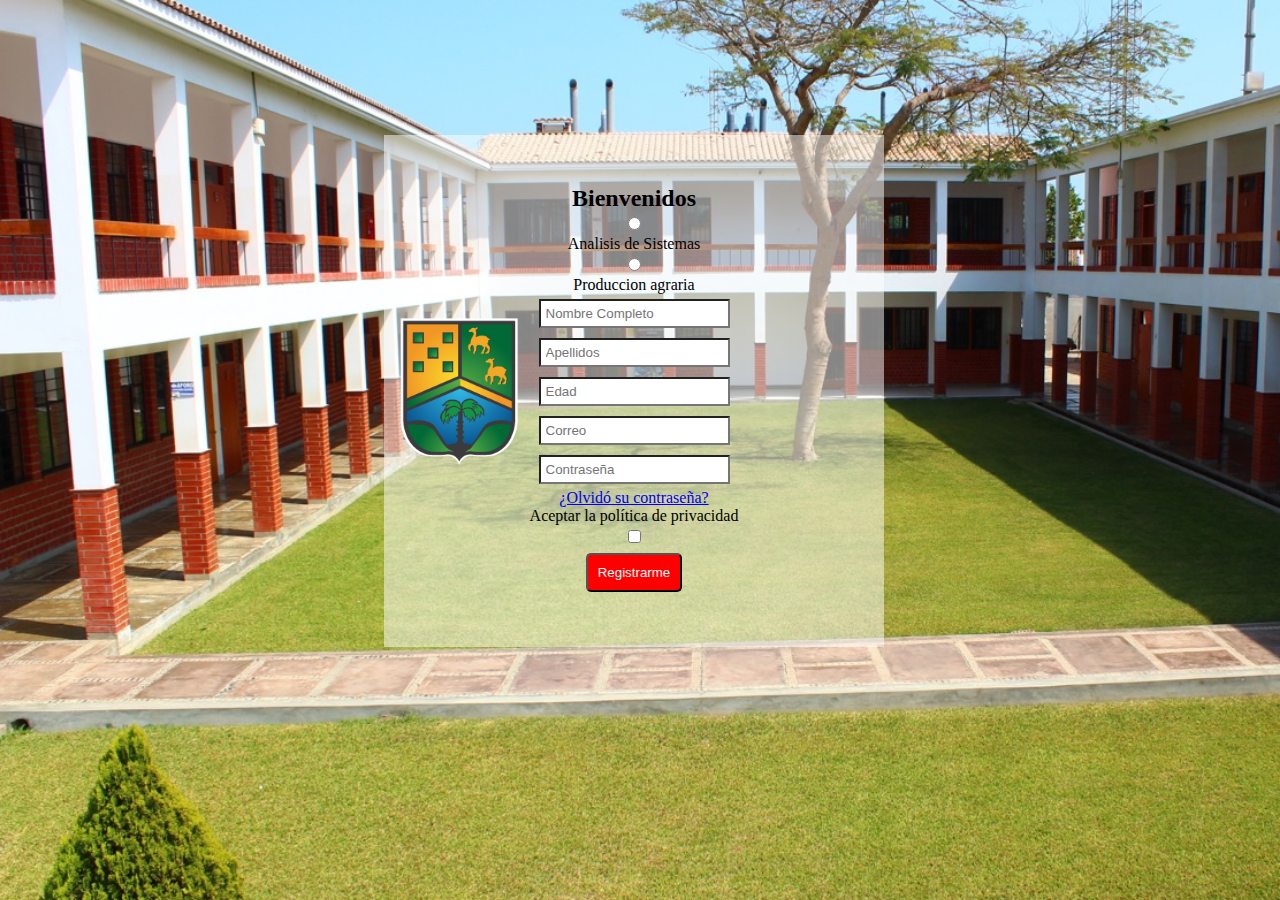
<file: index.html>
<!DOCTYPE html>
<html lang="en">
<head>
    <meta charset="UTF-8">
    <meta name="viewport" content="width=device-width, initial-scale=1.0">
    <title>Document</title>
    <link rel="stylesheet" href="style.css">
</head>
<body>

    <form>
        <h2>Bienvenidos</h2>
        <input type="radio" id="analisis" name="opciones" value="analisis">
        <label for="">Analisis de Sistemas</label>   
        <input type="radio" id="produccion" name="opciones" value="produccion">
        <label for="">Produccion agraria</label>
        <img src="/Practica/Logo-VG_Tpt02.png" alt="Mi logo" class="logo">
        <input type="text" placeholder="Nombre Completo" >
        <input type="text" placeholder="Apellidos" >
        <input type="number" placeholder="Edad" >
        <input type="email" placeholder="Correo" >
        <input type="password" placeholder="Contraseña">
   
        <a href="/politica-privacidad">¿Olvidó su contraseña?</a>
        <label for="aceptar_politica_privacidad">Aceptar la política de privacidad</label>
        <input type="checkbox" id="aceptar_politica_privacidad">
        
        
        
      <input type="submit" value="Registrarme" class="boton">
    </form>
    
</body>
</html>
</file>
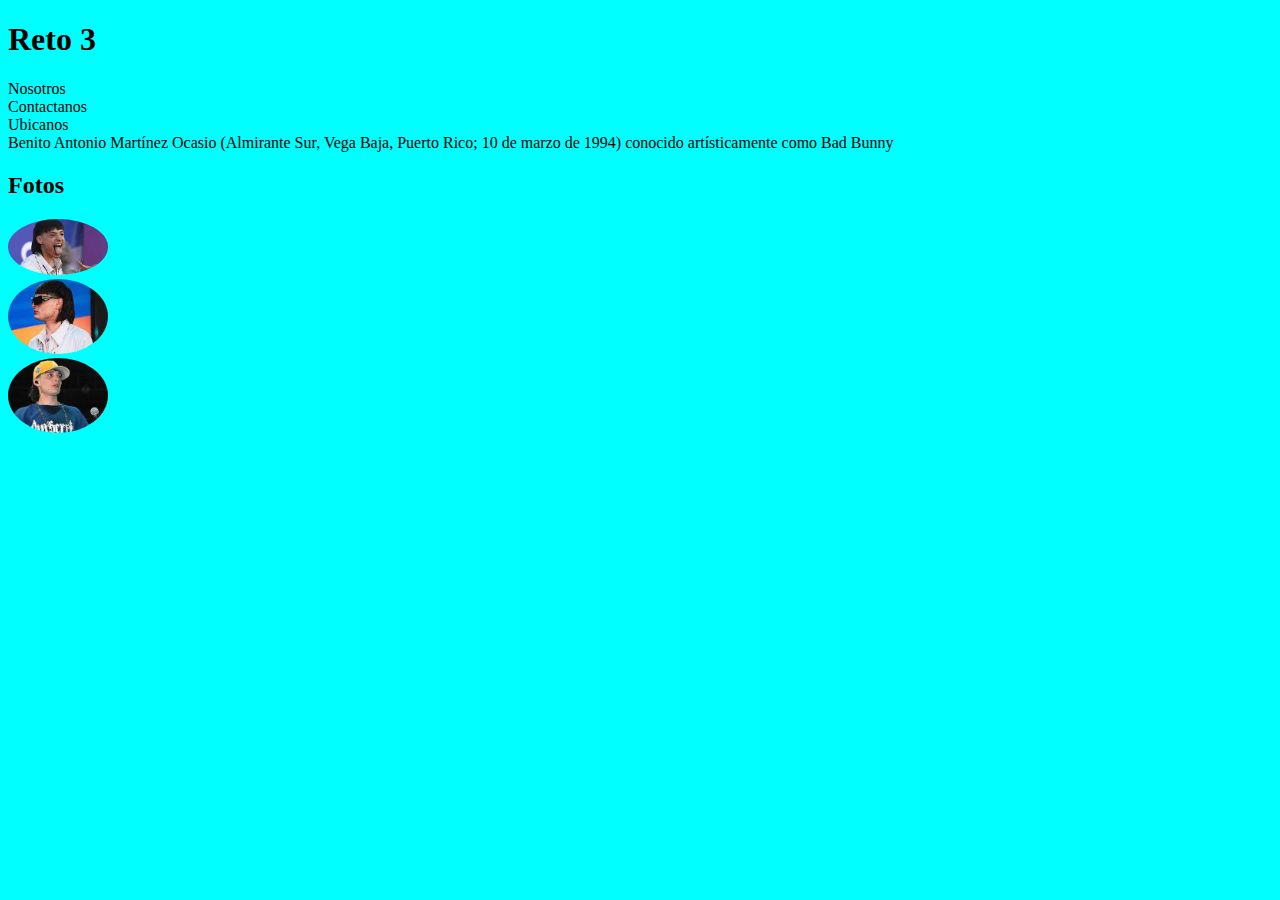
<file: practicas CUA/index.html>
<!DOCTYPE html>
<html lang="en">
<head>
    <meta charset="UTF-8">
    <meta name="viewport" content="width=device-width, initial-scale=1.0">
    <title>Document</title>
    <link rel="stylesheet" href="practica.css">
</head>
<body>
    <h1>Reto 3</h1>
    <nav>
        <li>Nosotros</li>
        <li>Contactanos</li>
        <li>Ubicanos</li>
    </nav>
    <div>
        <nav>Benito Antonio Martínez Ocasio 
            (Almirante Sur, Vega Baja, Puerto 
            Rico; 10 de marzo de 1994)
            conocido artísticamente como Bad Bunny​</nav>
    </div>
    <h2>Fotos</h2>
    <div class="imagen">
    <img class="imagen"src="xd1.png" >
    <img class="imagen"src="xd2.png" >
    <img class="imagen"src="xd3.png" >
</div>
</body>
</html>
</file>
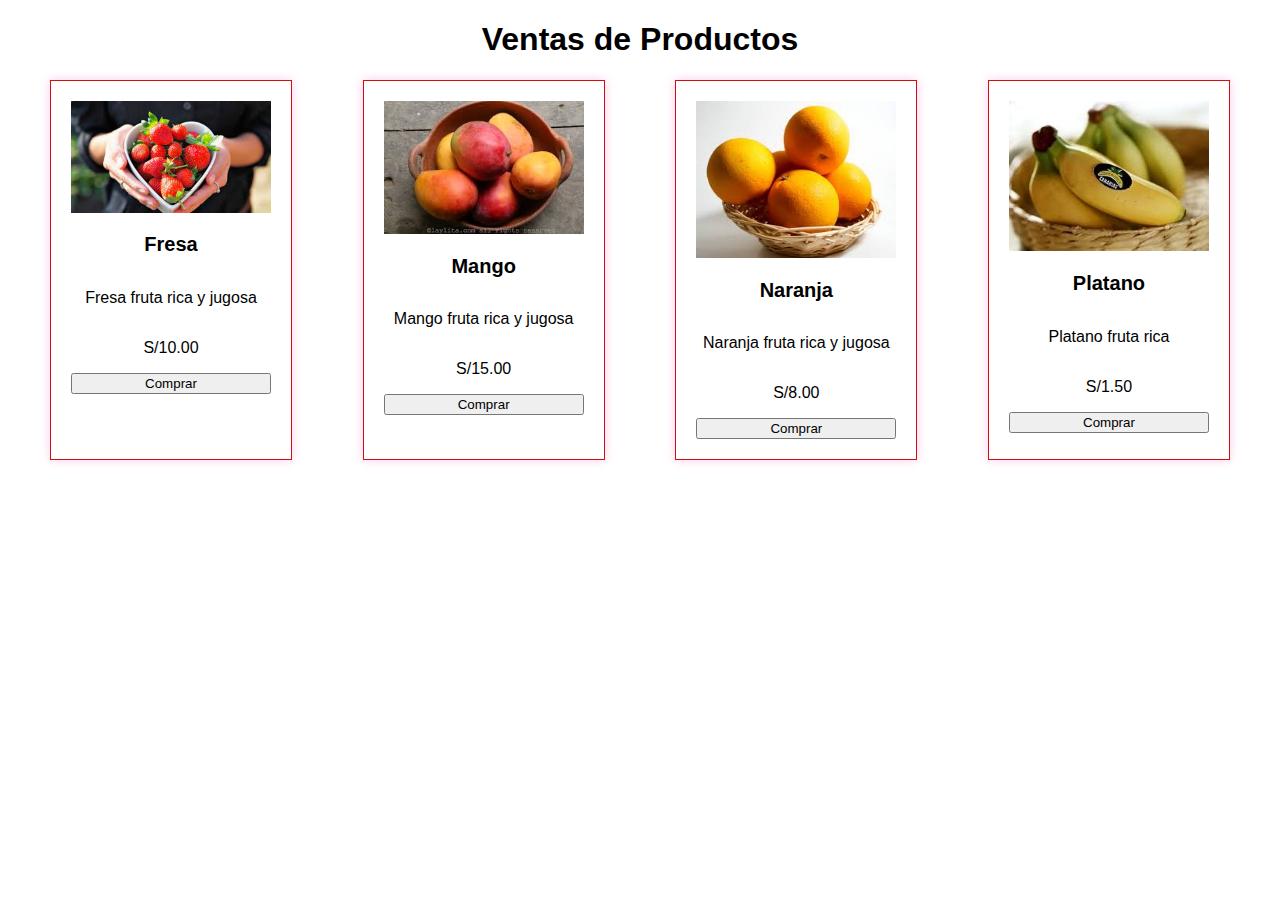
<file: Reto 4/Index.html>
<!DOCTYPE html>
<html lang="en">
<head>
    <meta charset="UTF-8">
    <meta name="viewport" content="width=device-width, initial-scale=1.0">
    <link rel="stylesheet" href="/Reto 4/estilos.css">
    <title>Reto 4</title>
</head>
<body>
    <section class="contenedor">
        <h1>Ventas de Productos</h1>
    
        <div class="contenedor-items">
          <div class="item">
            <img src="/Reto 4/img/fresa.jfif" alt="Producto 1">
            <div class="info">
              <h2>Fresa</h2>
              <p>Fresa fruta rica y jugosa</p>
              <p>S/10.00</p>
              <button>Comprar</button>
            </div>
          </div>
    
          <div class="item">
            <img src="/Reto 4/img/mango.jfif" alt="Producto 2">
            <div class="info">
              <h2>Mango</h2>
              <p>Mango fruta rica y jugosa</p>
              <p>S/15.00</p>
              <button>Comprar</button>
            </div>
          </div>
    
          <div class="item">
            <img src="/Reto 4/img/naranja.jfif" alt="Producto 3">
            <div class="info">
              <h2>Naranja</h2>
              <p>Naranja fruta rica y jugosa</p>
              <p>S/8.00</p>
              <button>Comprar</button>
            </div>
          </div>
    
          <div class="item">
            <img src="/Reto 4/img/platano.jfif" alt="Producto 4">
            <div class="info">
              <h2>Platano</h2>
              <p>Platano fruta rica</p>
              <p>S/1.50</p>
              <button>Comprar</button>
            </div>
          </div>
      </section>
</body>
</html>
</file>
<file: style.css>
*{
    padding: 0;
    margin: 0;
    box-sizing: border-box;

}

body {
    background-image: url(/Practica/2.jpg);
    background-size: cover;
    z-index: 1;
  }

form {
    position: absolute;
    top: 15%;
    left: 30%;
    width: 500px;
    display: flex;
    justify-content: center;
    align-items: center;
    flex-direction: column;
    padding: 50px;
    background-color: rgba(255, 255, 255, 0.5);
  }
  
  img {
    position: absolute;
    top: 50%;
    left: 0;
    transform: translateY(-50%);
  }
  
  input,
  textarea {
    background-color: white;
    opacity: 1;
    color: rgb(0, 0, 0);
  }
  
  .campo {
    border: 1px solid #ccc;
    padding: 10px;
  }
  
  h2 {
    font-size: 24px;
    font-weight: bold;
    color: #000;
  }
  
  .boton {
    background-color: #ff0000;
    color: white;
    padding: 10px;
    border-radius: 5px;
  }

  input {
    padding: 5px;
    margin: 5px;

  }
img{
    width: 150px;
    height: 150px;
}
</file>
<file: practicas CUA/practica.css>
body{
    background-color: aqua;
}
h1{
    text-align:justify;
}
.imagen {
    border-radius: 50%;
    width: 100px;
}
</file>
<file: Reto 4/estilos.css>
body {
    font-family: sans-serif;
    text-align: center;
  }
  
  .contenedor {
    max-width: 1200px;
    margin: 0 auto;
  }
  
  .contenedor-items {
    display: flex;
    flex-wrap: wrap;
    justify-content: space-between;
    margin-top: 10px;
  }
  
  .item {
    width: 200px;
    margin: 0 10px;
    border: 1px solid #d10d0d;
    padding: 20px;
    box-shadow: 0 0 10px rgba(230, 11, 182, 0.2)
  }
  
  .item img {
    width: 100%;
  }
  
  .item .info {
    display: flex;
    flex-direction: column;
  }
  
  .item .info h2 {
    font-size: 20px;
    font-weight: bold;
    text-align: center;
  }
  
  .item .info p {
    font-size: 16px;
    text-align: center;
  }
  
  .item .info .precio {
    font-size: 22px;
    font-weight: bold;
  }
  
  .item .info .boton {
    background-color: #b92020;
    color: #8a1717;
    padding: 10px 20px;
    border-radius: 5px;
    cursor: pointer;
  }
  
  @media only screen and (max-width: 768px) {
    .contenedor-items {
      flex-direction: column;
    }
  }
</file>
